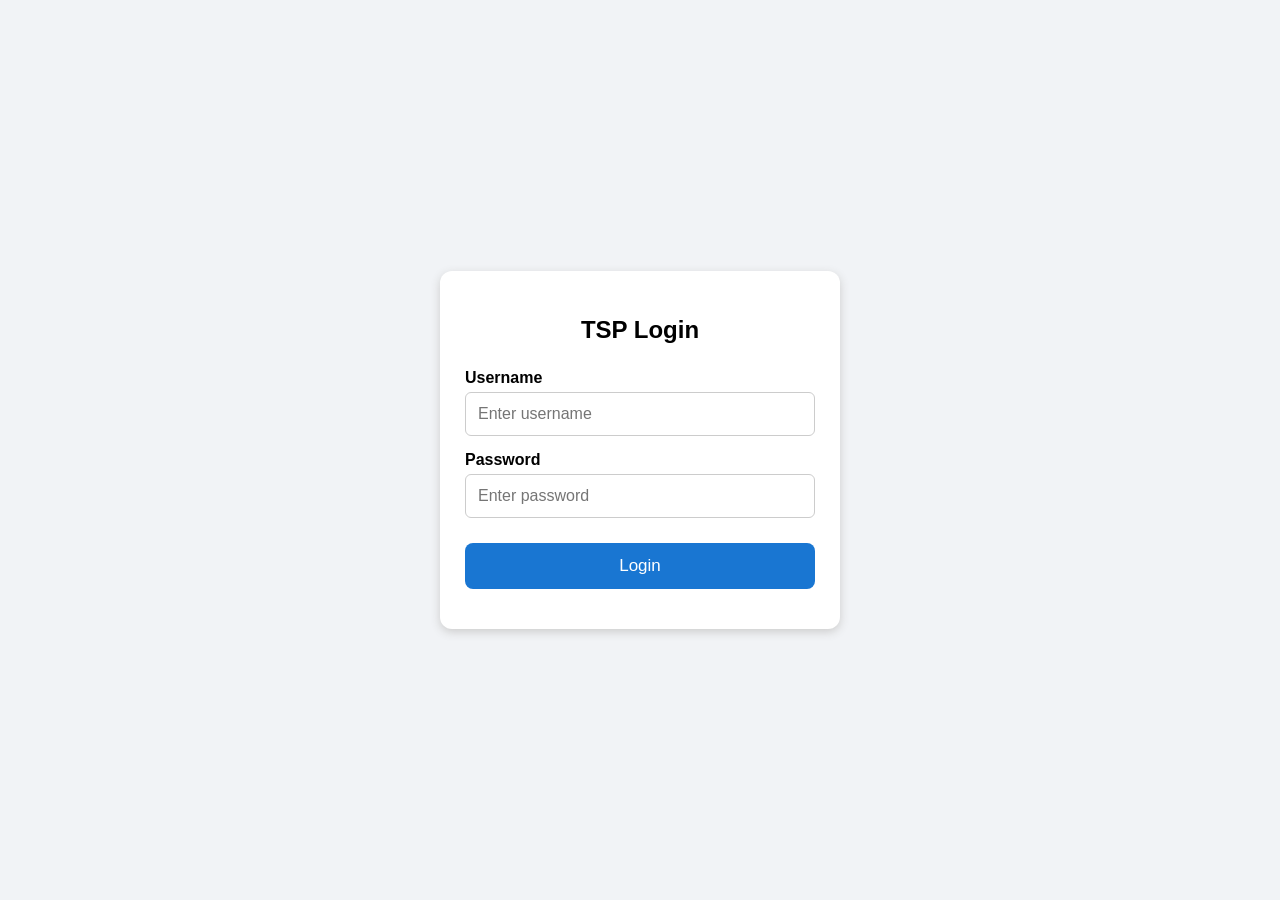
<file: index.html>
<!DOCTYPE html>
<html>

<head>

<title>TSP Login</title>

<meta name="viewport" content="width=device-width, initial-scale=1.0">

<link rel="stylesheet" href="style.css">

</head>


<body>


<div class="login-box">


<h2>
TSP Login
</h2>


<label>
Username
</label>

<input 
type="text"
id="username"
placeholder="Enter username"
>



<label>
Password
</label>

<input 
type="password"
id="password"
placeholder="Enter password"
>


<button onclick="login()">
Login
</button>


<div id="msg"></div>


</div>



<script>


function login(){


let uname =
document.getElementById("username").value;


let pwd =
document.getElementById("password").value;



if(uname==="Apms" && pwd==="mahesh"){


    // optional remember login
    localStorage.setItem(
        "tsp_login",
        "yes"
    );


    window.location.href=
    "leave.html";


}
else{


document.getElementById("msg").innerHTML=
"Invalid Username or Password";


}



}



</script>


</body>

</html>
</file>
<file: style.css>
body{

margin:0;

height:100vh;

display:flex;

justify-content:center;

align-items:center;

background:#f1f3f6;

font-family:Arial;

}


.login-box{


width:90%;

max-width:350px;

background:white;

padding:25px;

border-radius:12px;

box-shadow:0 3px 10px #ccc;


}



h2{

text-align:center;

margin-bottom:25px;

}



label{

display:block;

font-weight:bold;

margin-top:15px;

}



input{


width:100%;

padding:12px;

box-sizing:border-box;

margin-top:5px;

font-size:16px;

border:1px solid #ccc;

border-radius:6px;


}



button{


width:100%;

padding:13px;

margin-top:25px;

background:#1976d2;

color:white;

border:none;

border-radius:8px;

font-size:17px;


}



button:active{

background:#0d47a1;

}



#msg{


color:red;

text-align:center;

margin-top:15px;

}
</file>
